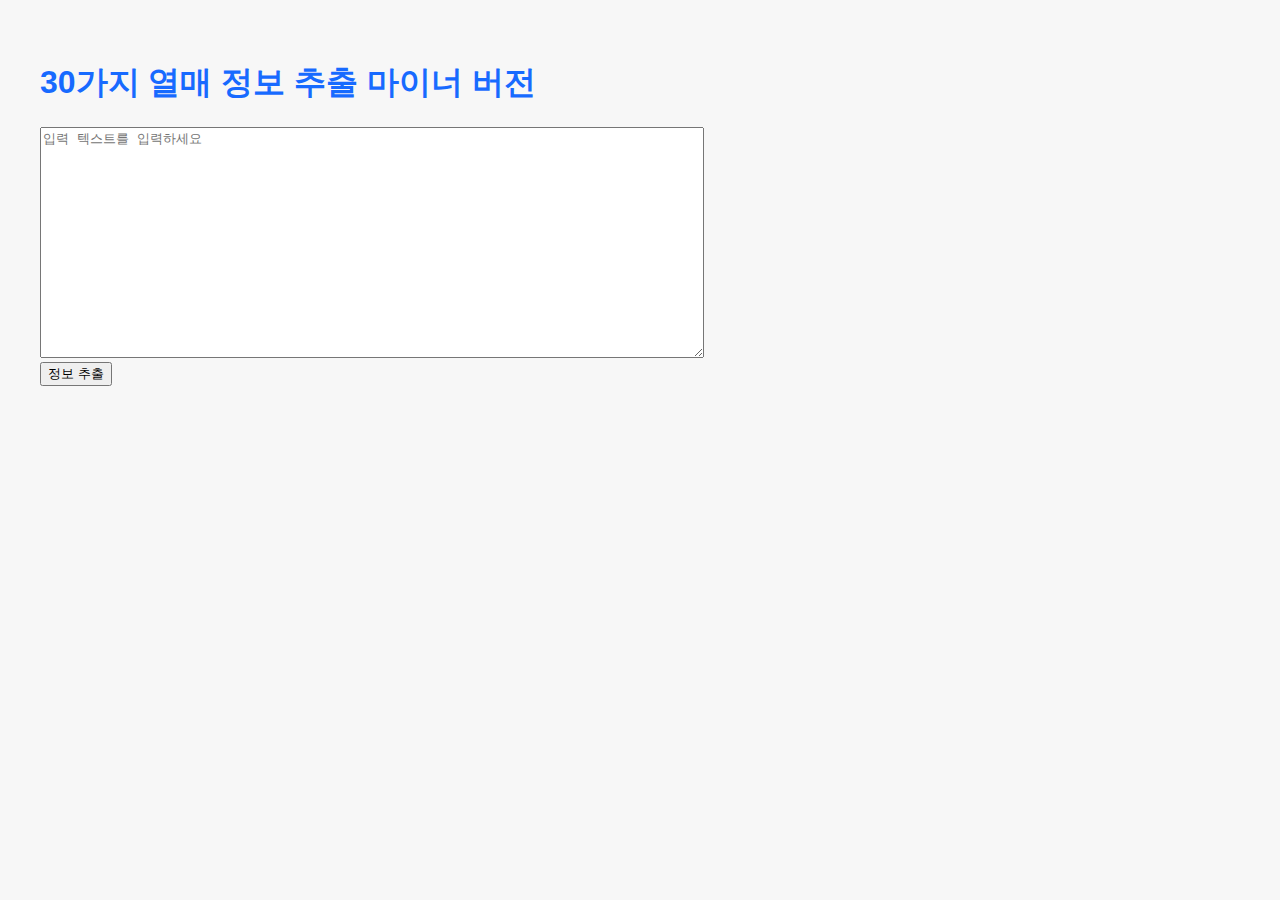
<file: index.html>
<!DOCTYPE html>
<html lang="en">
<head>
  <meta charset="UTF-8">
  <meta name="viewport" content="width=device-width, initial-scale=1.0">
  <title>Eunpyeong Club</title>
  <link rel="stylesheet" href="style.css">
</head>
<body>
  <h1>30가지 열매 정보 추출 마이너 버전</h1>

  <textarea id="text-input" rows="15" cols="80" placeholder="입력 텍스트를 입력하세요"></textarea>
  <div>
    <button id="extract-btn">정보 추출</button>
  </div>
  <pre id="output"></pre>

  <script src="script.js"></script>
</body>
</html>
</file>
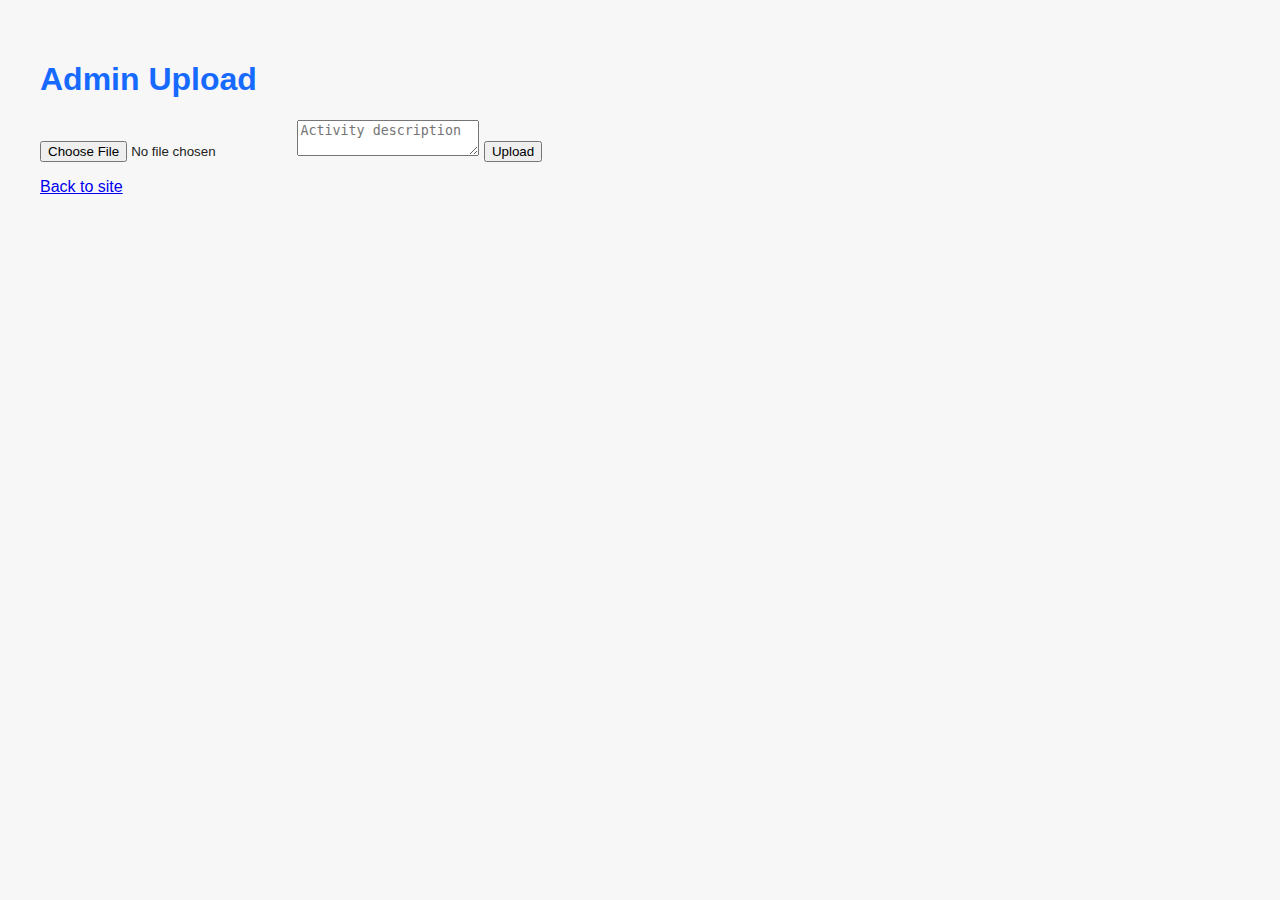
<file: admin.html>
<!DOCTYPE html>
<html lang="en">
<head>
  <meta charset="UTF-8">
  <meta name="viewport" content="width=device-width, initial-scale=1.0">
  <title>Admin Upload</title>
  <link rel="stylesheet" href="style.css">
</head>
<body>
  <h1>Admin Upload</h1>
  <form id="uploadForm">
    <input type="file" id="fileInput" accept="image/*,video/*" required>
    <textarea id="activityText" placeholder="Activity description" required></textarea>
    <button type="submit">Upload</button>
  </form>
  <p id="uploadMsg"></p>
  <p><a href="index.html">Back to site</a></p>
  <script src="admin.js"></script>
</body>
</html>
</file>
<file: style.css>
body {
  font-family: Arial, sans-serif;
  background: #f7f7f7;
  color: #222;
  margin: 0;
  padding: 40px;
}

h1 {
  color: #176aff;
}
</file>
